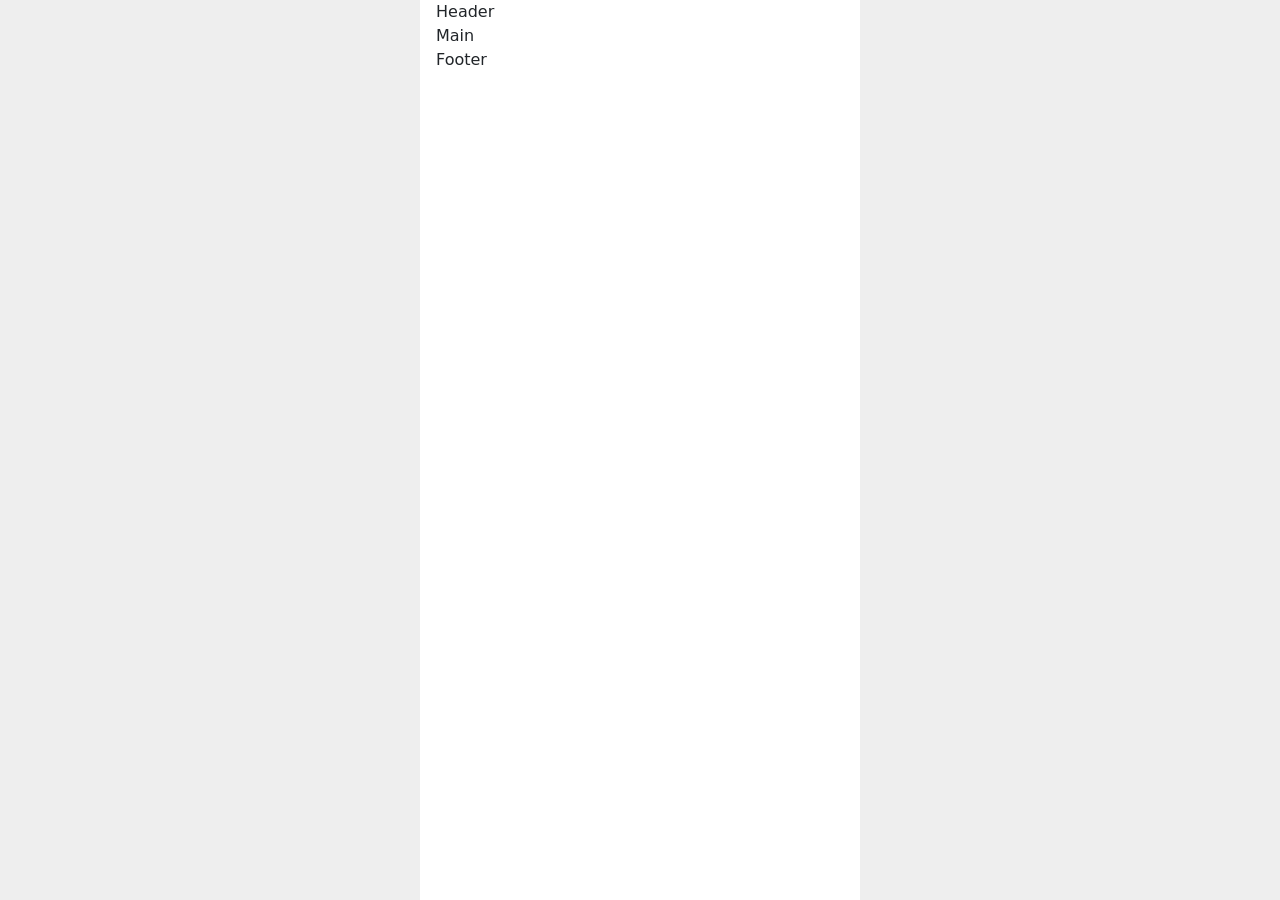
<file: layout/index.html>
<!doctype html>
<html lang="en">

<head>
  <meta charset="utf-8">
  <meta name="viewport" content="width=device-width, initial-scale=1">
  <title>layout</title>
  <link href="https://cdn.jsdelivr.net/npm/bootstrap@5.3.8/dist/css/bootstrap.min.css" rel="stylesheet"
    integrity="sha384-sRIl4kxILFvY47J16cr9ZwB07vP4J8+LH7qKQnuqkuIAvNWLzeN8tE5YBujZqJLB" crossorigin="anonymous">
<link rel="stylesheet" href="style.css">
</head>

<body>
<div class="app">

  <header class="app-header">
    <div class="container-fluid px-3">
      Header
    </div>
  </header>

  <main class="app-main">
    <div class="container-fluid px-3">
      Main
    </div>
  </main>

  <footer class="app-footer">
    <div class="container-fluid px-3">
      Footer
    </div>
  </footer>

</div>
  <script src="https://cdn.jsdelivr.net/npm/bootstrap@5.3.8/dist/js/bootstrap.bundle.min.js"
    integrity="sha384-FKyoEForCGlyvwx9Hj09JcYn3nv7wiPVlz7YYwJrWVcXK/BmnVDxM+D2scQbITxI"
    crossorigin="anonymous"></script>
</body>

</html>
</file>
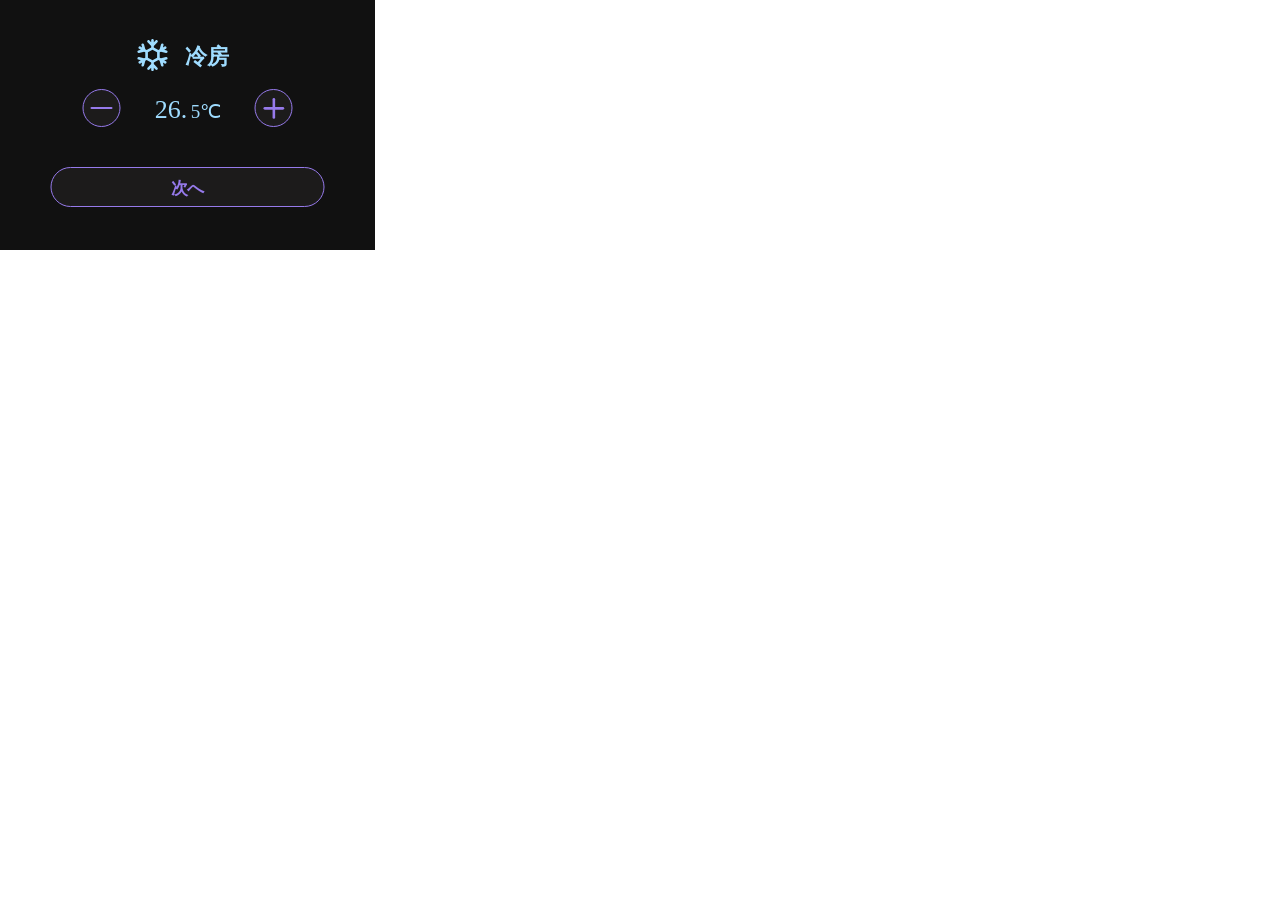
<file: stepper/index.html>
<!doctype html>
<html lang="en">
  <head>
    <meta charset="utf-8">
    <meta name="viewport" content="width=device-width, initial-scale=1">
    <title>Bootstrap demo</title>
    <link href="https://cdn.jsdelivr.net/npm/bootstrap@5.3.8/dist/css/bootstrap.min.css" rel="stylesheet" integrity="sha384-sRIl4kxILFvY47J16cr9ZwB07vP4J8+LH7qKQnuqkuIAvNWLzeN8tE5YBujZqJLB" crossorigin="anonymous">
    <link rel="stylesheet" href="style.css">
  </head>
  <body>
    <div>
<svg width="375" height="250" viewBox="0 0 375 250" fill="none" xmlns="http://www.w3.org/2000/svg">
  <rect width="375" height="250" fill="#111111" />
  <path id="Vector"
    d="M165.915 57.0459L160.978 58.3689L159.727 57.6469V52.3529L160.978 51.6309L165.915 52.9539C166.029 52.9839 166.144 52.9989 166.258 52.9989C166.841 52.9989 167.374 52.6099 167.532 52.0199C167.72 51.3159 167.303 50.5919 166.598 50.4029L164.211 49.7639L165.891 48.7939C166.522 48.4289 166.739 47.6219 166.374 46.9899C166.009 46.3589 165.201 46.1459 164.57 46.5069L162.888 47.4779L163.529 45.0889C163.717 44.3849 163.3 43.6609 162.595 43.4719C161.893 43.2859 161.166 43.7009 160.978 44.4059L159.655 49.3449L158.405 50.0669L153.82 47.4199V45.9769L157.435 42.3609C157.951 41.8449 157.951 41.0089 157.435 40.4939C156.919 39.9789 156.083 39.9779 155.568 40.4939L153.82 42.2429V40.3019C153.82 39.5729 153.229 38.9819 152.5 38.9819C151.771 38.9819 151.18 39.5729 151.18 40.3019V42.2429L149.432 40.4939C148.916 39.9779 148.08 39.9779 147.565 40.4939C147.05 41.0099 147.049 41.8459 147.565 42.3609L151.18 45.9769V47.4199L146.595 50.0669L145.345 49.3449L144.022 44.4059C143.833 43.7009 143.108 43.2879 142.405 43.4719C141.701 43.6609 141.283 44.3849 141.471 45.0889L142.112 47.4779L140.43 46.5069C139.799 46.1419 138.992 46.3589 138.626 46.9899C138.262 47.6219 138.479 48.4279 139.109 48.7939L140.789 49.7639L138.401 50.4039C137.697 50.5929 137.279 51.3169 137.467 52.0209C137.625 52.6109 138.158 52.9999 138.741 52.9999C138.854 52.9999 138.97 52.9849 139.084 52.9549L144.022 51.6319L145.273 52.3539V57.6479L144.022 58.3699L139.084 57.0469C138.381 56.8589 137.656 57.2759 137.467 57.9809C137.279 58.6849 137.696 59.4089 138.401 59.5979L140.789 60.2379L139.109 61.2079C138.478 61.5729 138.261 62.3799 138.626 63.0119C138.871 63.4349 139.314 63.6719 139.771 63.6719C139.996 63.6719 140.222 63.6139 140.43 63.4949L142.112 62.5239L141.471 64.9129C141.283 65.6169 141.7 66.3409 142.405 66.5299C142.519 66.5599 142.634 66.5749 142.748 66.5749C143.331 66.5749 143.864 66.1859 144.022 65.5959L145.345 60.6569L146.595 59.9349L151.18 62.5819V64.0249L147.565 67.6409C147.049 68.1569 147.049 68.9929 147.565 69.5079C148.081 70.0229 148.917 70.0239 149.432 69.5079L151.18 67.7589V69.6999C151.18 70.4289 151.771 71.0199 152.5 71.0199C153.229 71.0199 153.82 70.4289 153.82 69.6999V67.7589L155.568 69.5079C155.826 69.7659 156.164 69.8949 156.502 69.8949C156.84 69.8949 157.178 69.7659 157.436 69.5079C157.952 68.9919 157.952 68.1559 157.436 67.6409L153.821 64.0249V62.5819L158.406 59.9349L159.656 60.6569L160.979 65.5959C161.137 66.1859 161.67 66.5749 162.253 66.5749C162.366 66.5749 162.482 66.5599 162.596 66.5299C163.3 66.3409 163.718 65.6169 163.53 64.9129L162.889 62.5239L164.571 63.4949C164.779 63.6149 165.006 63.6719 165.23 63.6719C165.686 63.6719 166.129 63.4349 166.375 63.0119C166.739 62.3799 166.522 61.5739 165.892 61.2079L164.212 60.2379L166.599 59.5989C167.303 59.4099 167.721 58.6859 167.533 57.9819C167.345 57.2769 166.618 56.8609 165.916 57.0479L165.915 57.0459ZM157.087 57.6479L152.501 60.2959L147.915 57.6479V52.3529L152.501 49.7049L157.087 52.3529V57.6479Z"
    fill="#9FDCFF" />
  <text id="&#229;&#134;&#183;&#230;&#136;&#191;" fill="#9FDCFF" style="white-space: pre" xml:space="preserve"
    font-family="Noto Sans JP" font-size="22" font-weight="bold" letter-spacing="0px">
    <tspan x="184.5" y="63.8">&#x51b7;&#x623f;</tspan>
  </text>
  <!-- −ボタン -->
  <g id="minusBtn" class="cursor-pointer user-select-none">
    <circle id="Ellipse 111" cx="101.5" cy="108" r="18.5" fill="#1C1B1B" stroke="#967AEB" />
    <rect id="Rectangle 578" x="90.5" y="107" width="22" height="2" rx="1" fill="#967AEB" />
  </g>
  <!-- 設定温度 -->
  <g id="valueDisplay" class="">
    <text fill="#9FDCFF" style="white-space: pre" xml:space="preserve" font-family="Noto Sans JP" font-size="26"
      letter-spacing="0px">
      <tspan x="154.69" y="118.4">26.</tspan>
    </text>
    <text fill="#9FDCFF" style="white-space: pre" xml:space="preserve" font-family="Noto Sans JP" font-size="19"
      letter-spacing="0px">
      <tspan x="190.771" y="118.4">5&#x2103;</tspan>
    </text>
  </g>
  <!-- ＋ボタン -->
  <g id="plusBtn" class="cursor-pointer user-select-none">
    <circle id="Ellipse 111_2" cx="273.5" cy="108" r="18.5" fill="#1C1B1B" stroke="#967AEB" />
    <rect id="Rectangle 578_2" x="263.5" y="107.053" width="20.6924" height="2.58655" rx="1.29327" fill="#967AEB" />
    <rect id="Rectangle 579" x="275.138" y="98" width="20.6924" height="2.58655" rx="1.29327"
      transform="rotate(90 275.138 98)" fill="#967AEB" />
  </g>
  <rect x="51" y="167.5" width="273" height="39" rx="19.5" fill="#1C1B1B" />
  <rect x="51" y="167.5" width="273" height="39" rx="19.5" stroke="#967AEB" />
  <text id="&#227;&#130;&#191;&#227;&#130;&#164;&#227;&#131;&#136;&#227;&#131;&#171;" fill="#967AEB"
    style="white-space: pre" xml:space="preserve" font-family="Noto Sans JP" font-size="17" font-weight="bold"
    letter-spacing="-0.48px">
    <tspan x="170.74" y="193.8">&#x6b21;&#x3078;</tspan>
  </text>
</svg>

    </div>
    
    <script src="https://cdn.jsdelivr.net/npm/bootstrap@5.3.8/dist/js/bootstrap.bundle.min.js" integrity="sha384-FKyoEForCGlyvwx9Hj09JcYn3nv7wiPVlz7YYwJrWVcXK/BmnVDxM+D2scQbITxI" crossorigin="anonymous"></script>
    <script src="script.js"></script>
  </body>
</html>
</file>
<file: layout/style.css>
:root {
  --app-min-width: 360px;
  --app-max-width: 440px;
}

html {
  margin: 0;
}

body {
  margin: 0;
  background-color: #eee;
}

.app {
  width: clamp(
    var(--app-min-width),
    100%,
    var(--app-max-width)
  );

  min-height: 100dvh;
  margin-inline: auto;

  background-color: #fff;
}
</file>
<file: stepper/style.css>
.cursor-pointer {
  cursor: pointer;
}

.user-select-none {
  user-select: none;
  -webkit-user-select: none;
  -moz-user-select: none;
  -ms-user-select: none;
}
</file>
